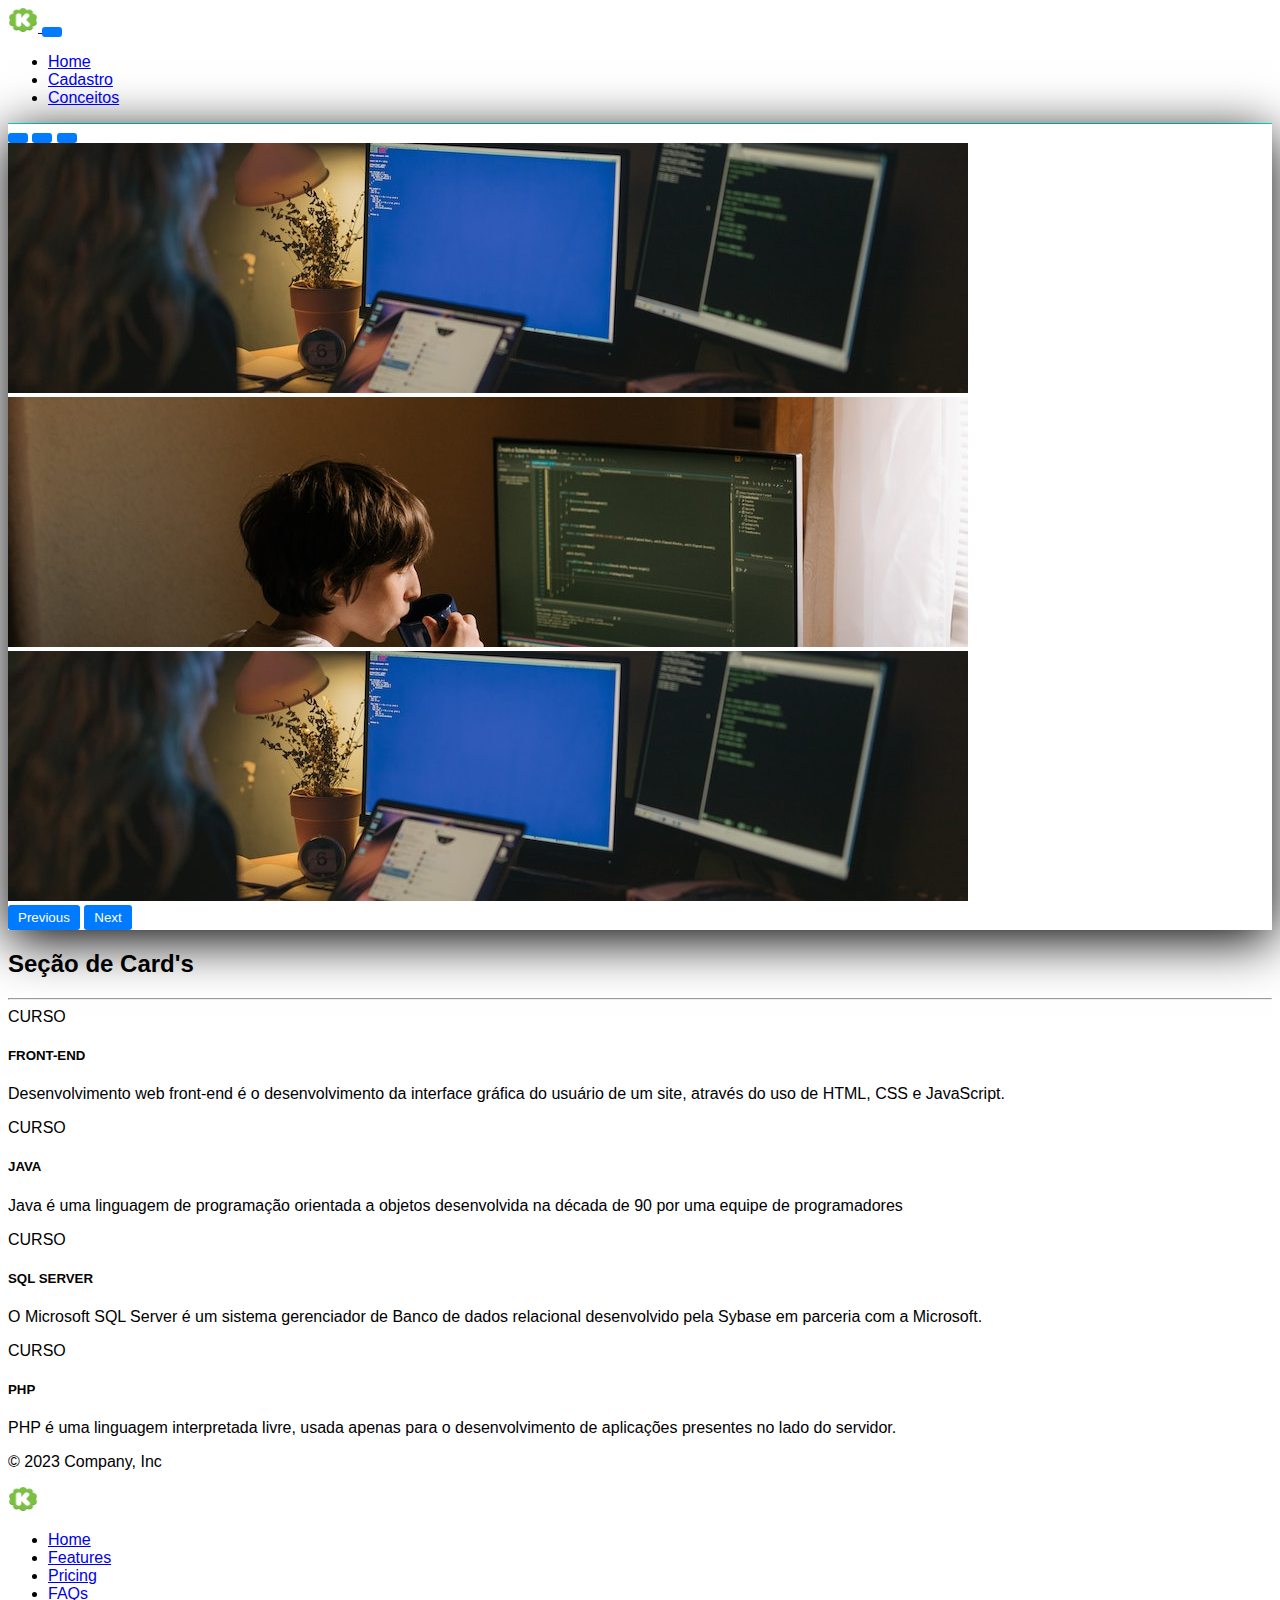
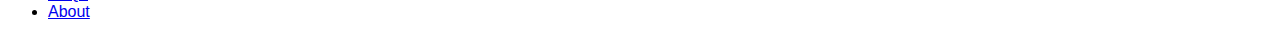
<file: index.html>
<!doctype html>
<html lang="pt-br">
  <head>
    <meta charset="utf-8">
    <meta name="viewport" content="width=device-width, initial-scale=1">
    <title>Meu Projeto Bootstrap </title>
    <!-- Nome do autoir -->
    <meta name="author" content="Kleber R. de Sousa"/>
    <!-- Indexação dos Mecanismo de Busca -->
    <meta name="robots" content="index, follow"/>
    <!-- Palavras chaves para mecanismo de busca -->
    <meta name="keywords" content="senai, kleber,front-end, etc"/>
    <!-- Descrição do Site para os mecanismos de busca -->
    <meta name="description" content="Esta pagina e um teste feito com Bootstrap">
    <!-- CSS Bootstrap -->
    <link href="https://cdn.jsdelivr.net/npm/bootstrap@5.3.1/dist/css/bootstrap.min.css" rel="stylesheet" integrity="sha384-4bw+/aepP/YC94hEpVNVgiZdgIC5+VKNBQNGCHeKRQN+PtmoHDEXuppvnDJzQIu9" crossorigin="anonymous">
    <link rel="stylesheet" href="css/estilo.css" type="text/css">
    <!-- favicon -->
    <link rel="shortcut icon" href="img/icone.png" type="image/png">
  </head>
  <body data-bs-theme="dark">
    <!-- Incio Navbar -->
    <nav class="navbar navbar-expand-lg bg-dark menu-borda" data-bs-theme="dark">
        <div class="container-fluid">
          <a class="navbar-brand" href="#">
            <img src="img/icone.png" alt="Bootstrap" width="30" height="24">
          </a>
          <button class="navbar-toggler" type="button" data-bs-toggle="collapse" data-bs-target="#navbarNav" aria-controls="navbarNav" aria-expanded="false" aria-label="Toggle navigation">
            <span class="navbar-toggler-icon"></span>
          </button>
          <div class="collapse navbar-collapse" id="navbarNav">
            <ul class="navbar-nav">
              <li class="nav-item">
                <a class="nav-link active" aria-current="page" href="index.html">Home</a>
              </li>
              <li class="nav-item">
                <a class="nav-link" href="cadastro.html">Cadastro</a>
              </li>              
              <li class="nav-item">
                <a class="nav-link" href="conceitos.html">Conceitos</a>
              </li>              
            </ul>
          </div>
        </div>
      </nav>
    <!-- Fim NavBar -->


    <!-- Corrosel -->
    <div id="carouselExampleIndicators" class="carousel slide sobra-carrosel" data-bs-ride="carousel">
        <div class="carousel-indicators ">
          <button type="button" data-bs-target="#carouselExampleIndicators" data-bs-slide-to="0" class="active" aria-current="true" aria-label="Slide 1"></button>
          <button type="button" data-bs-target="#carouselExampleIndicators" data-bs-slide-to="1" aria-label="Slide 2"></button>
          <button type="button" data-bs-target="#carouselExampleIndicators" data-bs-slide-to="2" aria-label="Slide 3"></button>
        </div>
        <div class="carousel-inner">
          <div class="carousel-item active">
            <img src="img/carrosel_1.jpg" class="d-block w-100" alt="Imagem carrosel_1">
          </div>
          <div class="carousel-item">
            <img src="img/carrosel_2.jpg" class="d-block w-100" alt="Imagem carrosel_2">
          </div>
          <div class="carousel-item">
            <img src="img/carrosel_3.jpg" class="d-block w-100" alt="Imagem carrosel_3">
          </div>
        </div>
        <button class="carousel-control-prev" type="button" data-bs-target="#carouselExampleIndicators" data-bs-slide="prev">
          <span class="carousel-control-prev-icon" aria-hidden="true"></span>
          <span class="visually-hidden">Previous</span>
        </button>
        <button class="carousel-control-next" type="button" data-bs-target="#carouselExampleIndicators" data-bs-slide="next">
          <span class="carousel-control-next-icon" aria-hidden="true"></span>
          <span class="visually-hidden">Next</span>
        </button>
      </div>
    <!-- Fim Corrosel -->
          <!-- Conteúdo Principal da Pagina Mt= Margin top-->
    <main class="mt-5"> 
      <div class="container">
        <section>
          <div class="row">
            <h2>Seção de Card's</h2>
            <hr>
            <article class="col-md-3 col-12">
              <div class="card text-bg-success mb-3">
                <div class="card-header">CURSO</div>
                <div class="card-body">
                  <h5 class="card-title">FRONT-END</h5>
                  <p class="card-text">Desenvolvimento web front-end é o desenvolvimento da interface gráfica do usuário de um site, através do uso de HTML, CSS e JavaScript.</p>
                </div>
              </div>
            </article>
            <article class="col-md-3 col-12">
              <div class="card text-bg-success mb-3">
                <div class="card-header">CURSO</div>
                <div class="card-body">
                  <h5 class="card-title">JAVA</h5>
                  <p class="card-text">Java é uma linguagem de programação orientada a objetos desenvolvida na década de 90 por uma equipe de programadores</p>
                </div>
              </div>
            </article>
            <article class="col-md-3 col-12">
              <div class="card text-bg-success mb-3">
                <div class="card-header">CURSO</div>
                <div class="card-body">
                  <h5 class="card-title">SQL SERVER</h5>
                  <p class="card-text">O Microsoft SQL Server é um sistema gerenciador de Banco de dados relacional desenvolvido pela Sybase em parceria com a Microsoft.</p>
                </div>
              </div>
            </article>
            <article class="col-md-3 col-12">
              <div class="card text-bg-success mb-3">
                <div class="card-header">CURSO</div>
                <div class="card-body">
                  <h5 class="card-title">PHP</h5>
                  <p class="card-text">PHP é uma linguagem interpretada livre, usada apenas para o desenvolvimento de aplicações presentes  no lado do servidor.</p>
                </div>
              </div>
            </article>
          </div>
        </section>
      </div>
    </main>
    <!-- Fim Conteúdo Principal da Pagina -->

    <!-- Footer -->
      
    <footer>
      <div class="container">
        <footer class="d-flex flex-wrap justify-content-between align-items-center py-3 my-4 border-top">
          <p class="col-md-4 mb-0 text-body-secondary">© 2023 Company, Inc</p>
          <a href="/" class="col-md-4 d-flex align-items-center justify-content-center mb-3 mb-md-0 me-md-auto link-body-emphasis text-decoration-none">
            <img src="img/icone.png" alt="Bootstrap" width="30" height="24">
          </a>
      
             
          <ul class="nav col-md-4 justify-content-end">
            <li class="nav-item"><a href="index.html" class="nav-link px-2 text-body-secondary">Home</a></li>
            <li class="nav-item"><a href="#" class="nav-link px-2 text-body-secondary">Features</a></li>
            <li class="nav-item"><a href="#" class="nav-link px-2 text-body-secondary">Pricing</a></li>
            <li class="nav-item"><a href="#" class="nav-link px-2 text-body-secondary">FAQs</a></li>
            <li class="nav-item"><a href="#" class="nav-link px-2 text-body-secondary">About</a></li>
          </ul>
        </footer>
      </div>
    </footer>
    <!-- Fim do Footer-->


    <!-- JS Bootstrap -->
    <script src="https://cdn.jsdelivr.net/npm/bootstrap@5.3.1/dist/js/bootstrap.bundle.min.js" integrity="sha384-HwwvtgBNo3bZJJLYd8oVXjrBZt8cqVSpeBNS5n7C8IVInixGAoxmnlMuBnhbgrkm" crossorigin="anonymous"></script>
    
  </body>
</html>
</file>
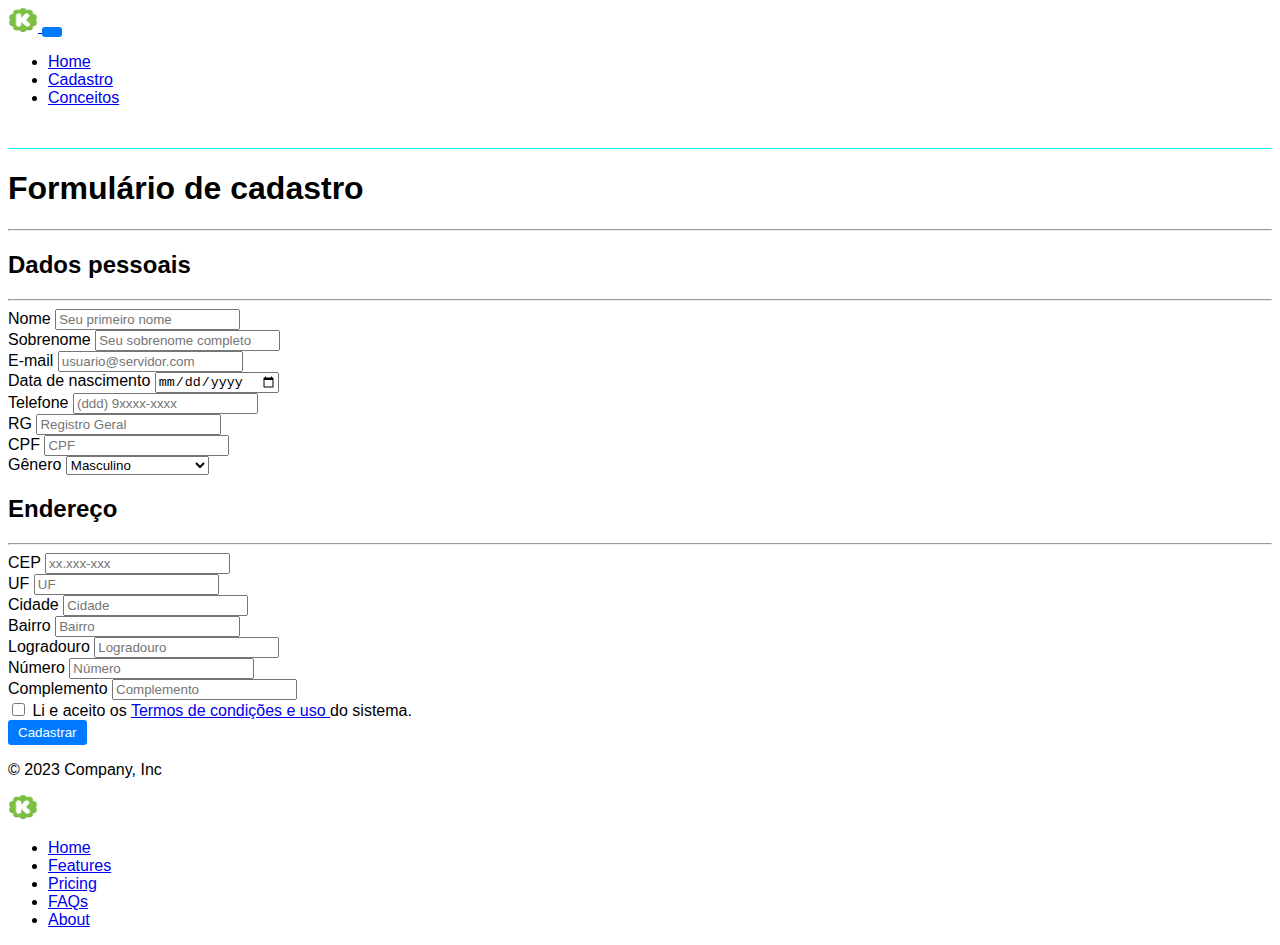
<file: cadastro.html>
<!doctype html>
<html lang="pt-br">
  <head>
    <meta charset="utf-8">
    <meta name="viewport" content="width=device-width, initial-scale=1">
    <title>Meu Projeto Bootstrap </title>
    <!-- Nome do autoir -->
    <meta name="author" content="Kleber R. de Sousa"/>
    <!-- Indexação dos Mecanismo de Busca -->
    <meta name="robots" content="index, follow"/>
    <!-- Palavras chaves para mecanismo de busca -->
    <meta name="keywords" content="senai, kleber,front-end, etc"/>
    <!-- Descrição do Site para os mecanismos de busca -->
    <meta name="description" content="Esta pagina e um teste feito com Bootstrap">
    <!-- CSS Bootstrap -->
    <link href="https://cdn.jsdelivr.net/npm/bootstrap@5.3.1/dist/css/bootstrap.min.css" rel="stylesheet" integrity="sha384-4bw+/aepP/YC94hEpVNVgiZdgIC5+VKNBQNGCHeKRQN+PtmoHDEXuppvnDJzQIu9" crossorigin="anonymous">
    <link rel="stylesheet" href="css/estilo.css" type="text/css">
    <!-- favicon -->
    <link rel="shortcut icon" href="img/icone.png" type="image/png">
  </head>
  <body data-bs-theme="dark">
    <!-- Incio Navbar -->
    <nav class="navbar navbar-expand-lg bg-dark menu-borda" data-bs-theme="dark">
        <div class="container-fluid">
          <a class="navbar-brand" href="#">
            <img src="img/icone.png" alt="Bootstrap" width="30" height="24">
          </a>
          <button class="navbar-toggler" type="button" data-bs-toggle="collapse" data-bs-target="#navbarNav" aria-controls="navbarNav" aria-expanded="false" aria-label="Toggle navigation">
            <span class="navbar-toggler-icon"></span>
          </button>
          <div class="collapse navbar-collapse" id="navbarNav">
            <ul class="navbar-nav">
              <li class="nav-item">
                <a class="nav-link " aria-current="page" href="index.html">Home</a>
              </li>
              <li class="nav-item">
                <a class="nav-link active" href="cadastro.html">Cadastro</a>
              </li> 
              <li class="nav-item">
                <a class="nav-link" href="conceitos.html">Conceitos</a>
              </li>     
              <form class="d-flex" role="search">
                <button class="btn btn-outline-success" type="submit" style="margin-left: 1295%;">Cadastrar</button>
              </form>       
            </ul>
          </div>
        </div>
      </nav>
    <!-- Fim NavBar -->

  
  <!-- formulário -->
  <main class="mt-5">
      <div class="container">
          <h1>Formulário de cadastro</h1>
          <hr />
          <form action="" method="">
              <section class="row mt-5">
                  <h2>Dados pessoais</h2>
                  <hr />
                  <!-- nome -->
                  <div class="col-md-5 col-12">
                      <div class="mb-3">
                          <label for="nome" class="form-label">Nome</label>
                          <input type="text" class="form-control" id="nome" placeholder="Seu primeiro nome">
                        </div>
                  </div>
                  <!-- sobrenome -->
                  <div class="col-md-7 col-12">
                      <div class="mb-3">
                          <label for="sobrenome" class="form-label">Sobrenome</label>
                          <input type="text" class="form-control" id="sobrenome" placeholder="Seu sobrenome completo">
                        </div>
                  </div>
                  <!-- e-mail -->
                  <div class="col-md-8 col-12">
                      <div class="mb-3">
                          <label for="email" class="form-label">E-mail</label>
                          <input type="email" class="form-control" id="email" placeholder="usuario@servidor.com">
                        </div>
                  </div>
                  <!-- data de nascimento -->
                  <div class="col-md-4 col-12">
                      <div class="mb-3">
                          <label for="dataNasc" class="form-label">Data de nascimento</label>
                          <input type="date" class="form-control" id="dataNasc" />
                        </div>
                  </div>
                  <!-- telefone -->
                  <div class="col-md-3 col-12">
                      <div class="mb-3">
                          <label for="telefone" class="form-label">Telefone</label>
                          <input type="tel" class="form-control" id="telefone" placeholder="(ddd) 9xxxx-xxxx" />
                        </div>
                  </div>
                  <!-- rg -->
                  <div class="col-md-3 col-12">
                      <div class="mb-3">
                          <label for="rg" class="form-label">RG</label>
                          <input type="text" class="form-control" id="rg" placeholder="Registro Geral" />
                        </div>
                  </div>
                  <!-- cpf -->
                  <div class="col-md-3 col-12">
                      <div class="mb-3">
                          <label for="cpf" class="form-label">CPF</label>
                          <input type="text" class="form-control" id="cpf" placeholder="CPF" />
                        </div>
                  </div>
                  <!-- genero -->
                  <div class="col-md-3 col-12">
                      <div class="mb-3">
                          <label for="genero" class="form-label">Gênero</label>
                          <select class="form-select" aria-label="Default select example" id="genero">
                              <option selected value="masculino">Masculino</option>
                              <option value="feminino">Feminino</option>
                              <option value="Não desejo informar">Não desejo informar</option>
                            </select>
                        </div>
                  </div>
              </section>
              <!-- endereço -->
              <section class="row mt-5">
                <h2>Endereço</h2>
                <hr />
                <!-- cep -->
                <div class="col-md-3 col-12">
                  <div class="mb-3">
                    <label for="cep" class="form-label">CEP</label>
                    <input type="text" class="form-control" id="cep" placeholder="xx.xxx-xxx" />
                  </div>
                </div>
                <!-- estado -->
                <div class="col-md-1 col-12">
                  <div class="mb-3">
                    <label for="uf" class="form-label">UF</label>
                    <input type="text" class="form-control" id="uf" placeholder="UF" />
                  </div>
                </div>
                <!-- cidade -->
                <div class="col-md-4 col-12">
                  <div class="mb-3">
                    <label for="cidade" class="form-label">Cidade</label>
                    <input type="text" class="form-control" id="cidade" placeholder="Cidade" />
                  </div>
                </div>
                <!-- bairro -->
                <div class="col-md-4 col-12">
                  <div class="mb-3">
                    <label for="bairro" class="form-label">Bairro</label>
                    <input type="text" class="form-control" id="bairro" placeholder="Bairro" />
                  </div>
                </div>
                <!-- logradouro -->
                <div class="col-md-9 col-12">
                  <div class="mb-3">
                    <label for="logradouro" class="form-label">Logradouro</label>
                    <input type="text" class="form-control" id="logradouro" placeholder="Logradouro" />
                  </div>
                </div>
                <!-- número -->
                <div class="col-md-3 col-12">
                  <div class="mb-3">
                    <label for="numero" class="form-label">Número</label>
                    <input type="text" class="form-control" id="numero" placeholder="Número" />
                  </div>
                </div>
                <!-- complemento -->
                <div class="col-12">
                  <div class="mb-3">
                    <label for="complemento" class="form-label">Complemento</label>
                    <input type="text" class="form-control" id="complemento" placeholder="Complemento" />
                  </div>
                </div>
              </section>
              <!-- termos de condições e uso -->
              <div class="col-12 mt-3 mb-5">
                <input type="checkbox" id="termos" />
                <span>
                   Li e aceito os 
                   <a href="#" data-bs-toggle="modal" data-bs-target="#staticBackdrop">
                      Termos de condições e uso
                   </a>
                    do sistema.
                </span>

                <!-- Modal -->
                <div class="modal fade modal-xl" id="staticBackdrop" data-bs-backdrop="static" data-bs-keyboard="false" tabindex="-1" aria-labelledby="staticBackdropLabel" aria-hidden="true">
                  <div class="modal-dialog">
                    <div class="modal-content">
                      <div class="modal-header">
                        <h1 class="modal-title fs-5" id="staticBackdropLabel">
                          Termos de condições e uso
                        </h1>
                        <button type="button" class="btn-close" data-bs-dismiss="modal" aria-label="Close"></button>
                      </div>
                      <div class="modal-body">
                        <p>
                          1º - Lorem ipsum dolor sit, amet consectetur adipisicing elit. Facere quia excepturi beatae corrupti quisquam natus neque aspernatur cumque, perspiciatis quis velit nostrum explicabo at aperiam optio pariatur inventore sapiente delectus. Lorem ipsum dolor sit amet consectetur adipisicing elit. Repudiandae facilis, dolorem obcaecati porro quaerat nam natus a culpa repellendus, aliquid laborum labore minima voluptate molestias totam, vitae repellat vel eos!
                        </p>
                        <p>
                          2º - Lorem ipsum dolor sit amet consectetur, adipisicing elit. Reprehenderit fugit autem dignissimos, iusto eum assumenda sequi consectetur dolore vel quos deleniti ipsum maiores eveniet est voluptatem sit exercitationem expedita fugiat. Lorem, ipsum dolor sit amet consectetur adipisicing elit. Ab maxime, explicabo culpa repellendus illum eos ullam rerum assumenda sequi molestiae, aliquam similique ratione placeat iure harum labore unde, quos doloremque! Lorem ipsum dolor sit amet consectetur adipisicing elit. Reiciendis incidunt, at sequi eius rerum vitae. Repellat aliquam corporis neque maxime, unde, numquam quis molestiae possimus iusto, error eius commodi labore!
                        </p>
                        <p>
                          3º - Lorem ipsum dolor sit amet consectetur adipisicing elit. Repellendus id eum placeat aut sapiente alias vitae, dignissimos quia non quae dicta odit perspiciatis nemo accusamus, molestiae voluptatum tenetur totam dolorem?
                        </p>
                        <p>
                          4º - Aceito vender a minha alma.
                        </p>
                        <p>
                          5º Lorem ipsum dolor, sit amet consectetur adipisicing elit. Necessitatibus accusantium, illum sint harum reiciendis hic iusto ratione exercitationem aspernatur cupiditate? Pariatur, ducimus. Animi quo modi minus velit atque temporibus dicta! Lorem ipsum dolor sit amet consectetur, adipisicing elit. Aperiam exercitationem officiis necessitatibus, recusandae minima architecto rem delectus quam. Suscipit accusamus ipsam aperiam quaerat praesentium, in delectus quae necessitatibus dignissimos officia? Lorem, ipsum dolor sit amet consectetur adipisicing elit. Id minima suscipit a est, modi expedita consectetur beatae iusto placeat quasi, sed possimus exercitationem maiores repudiandae necessitatibus excepturi at deleniti ad! Lorem ipsum dolor sit amet consectetur, adipisicing elit. Inventore laudantium natus quaerat doloribus dignissimos quas obcaecati non laborum cumque aliquid, architecto laboriosam quo, ut tempora officiis facere suscipit, odio quisquam!
                        </p>
                      </div>
                      <div class="modal-footer">
                        <button type="button" class="btn btn-secondary" data-bs-dismiss="modal">Fechar</button>
                      </div>
                    </div>
                  </div>
                </div>
                <!-- fim do modal -->

              </div>
              <!-- botão -->
              <div class="col-md-3 col-12">
                <button type="submit" class="btn btn-primary mt-5">Cadastrar</button>
              </div>
          </form>
      </div>
  </main>
  <!-- fim do formulário -->
   

    <!-- Footer -->
      
    <footer>
      <div class="container">
        <footer class="d-flex flex-wrap justify-content-between align-items-center py-3 my-4 border-top">
          <p class="col-md-4 mb-0 text-body-secondary">© 2023 Company, Inc</p>
      
          <a href="/" class="col-md-4 d-flex align-items-center justify-content-center mb-3 mb-md-0 me-md-auto link-body-emphasis text-decoration-none">
            <img src="img/icone.png" alt="Bootstrap" width="30" height="24">
          </a>
      
          <ul class="nav col-md-4 justify-content-end">
            <li class="nav-item"><a href="index.html" class="nav-link px-2 text-body-secondary">Home</a></li>
            <li class="nav-item"><a href="#" class="nav-link px-2 text-body-secondary">Features</a></li>
            <li class="nav-item"><a href="#" class="nav-link px-2 text-body-secondary">Pricing</a></li>
            <li class="nav-item"><a href="#" class="nav-link px-2 text-body-secondary">FAQs</a></li>
            <li class="nav-item"><a href="#" class="nav-link px-2 text-body-secondary">About</a></li>
          </ul>
        </footer>
      </div>
    </footer>
    <!-- Fim do Footer-->

    <!-- JS Bootstrap -->
    <script src="https://cdn.jsdelivr.net/npm/bootstrap@5.3.1/dist/js/bootstrap.bundle.min.js" integrity="sha384-HwwvtgBNo3bZJJLYd8oVXjrBZt8cqVSpeBNS5n7C8IVInixGAoxmnlMuBnhbgrkm" crossorigin="anonymous"></script>

    <script src="js/scriptCadastro.js"></script>
  </body>
</html>
</file>
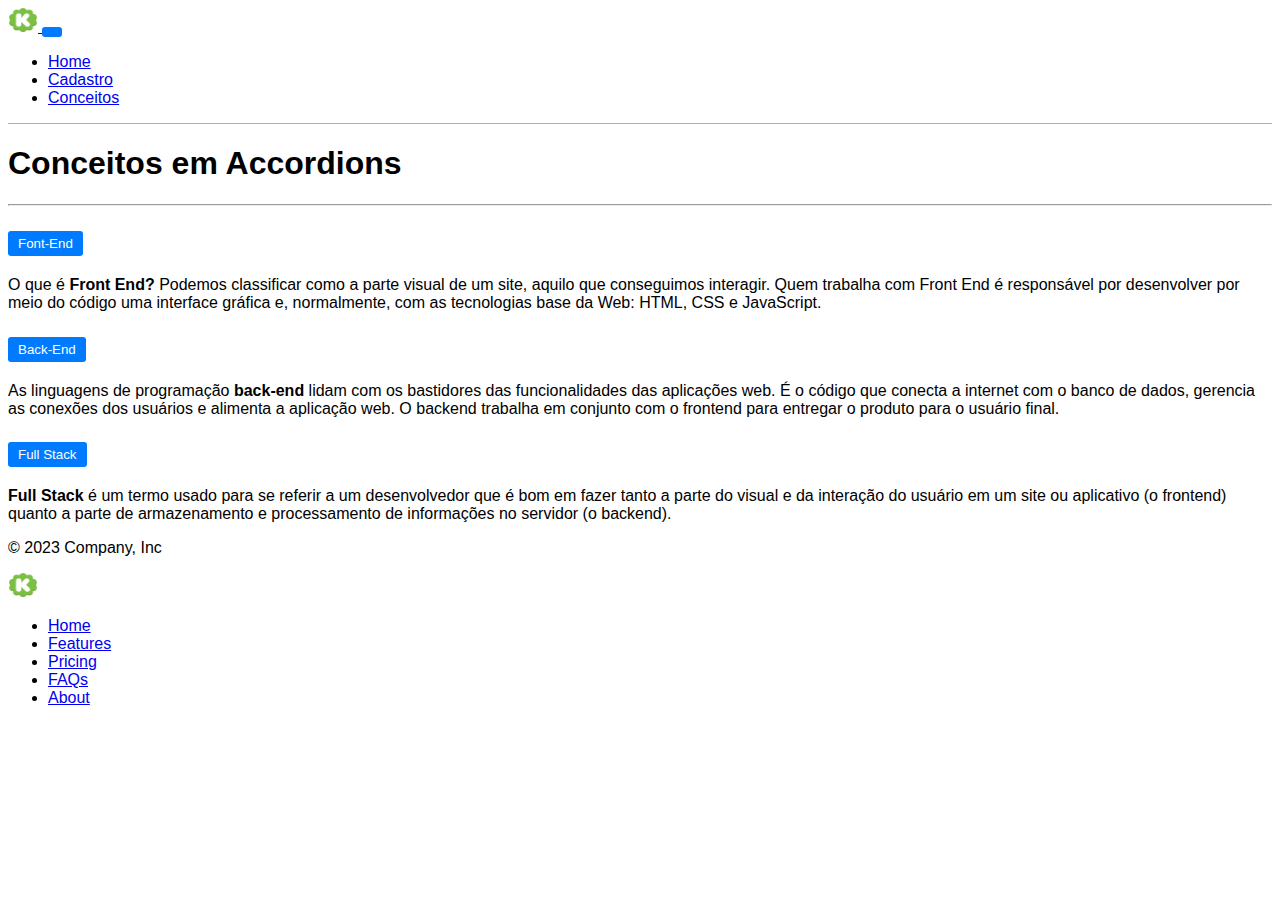
<file: conceitos.html>
<!doctype html>
<html lang="pt-br">
  <head>
    <meta charset="utf-8">
    <meta name="viewport" content="width=device-width, initial-scale=1">
    <title>Meu Projeto Bootstrap </title>
    <!-- Nome do autoir -->
    <meta name="author" content="Kleber R. de Sousa"/>
    <!-- Indexação dos Mecanismo de Busca -->
    <meta name="robots" content="index, follow"/>
    <!-- Palavras chaves para mecanismo de busca -->
    <meta name="keywords" content="senai, kleber,front-end, etc"/>
    <!-- Descrição do Site para os mecanismos de busca -->
    <meta name="description" content="Esta pagina e um teste feito com Bootstrap">
    <!-- CSS Bootstrap -->
    <link href="https://cdn.jsdelivr.net/npm/bootstrap@5.3.1/dist/css/bootstrap.min.css" rel="stylesheet" integrity="sha384-4bw+/aepP/YC94hEpVNVgiZdgIC5+VKNBQNGCHeKRQN+PtmoHDEXuppvnDJzQIu9" crossorigin="anonymous">
    <link rel="stylesheet" href="css/estilo.css" type="text/css">
    <!-- favicon -->
    <link rel="shortcut icon" href="img/icone.png" type="image/png">
  </head>
  <body data-bs-theme="dark">
    <!-- Incio Navbar -->
    <nav class="navbar navbar-expand-lg bg-dark menu-borda" data-bs-theme="dark">
        <div class="container-fluid">
          <a class="navbar-brand" href="#">
            <img src="img/icone.png" alt="Bootstrap" width="30" height="24">
          </a>
          <button class="navbar-toggler" type="button" data-bs-toggle="collapse" data-bs-target="#navbarNav" aria-controls="navbarNav" aria-expanded="false" aria-label="Toggle navigation">
            <span class="navbar-toggler-icon"></span>
          </button>
          <div class="collapse navbar-collapse" id="navbarNav">
            <ul class="navbar-nav">
              <li class="nav-item">
                <a class="nav-link " aria-current="page" href="index.html">Home</a>
              </li>
              <li class="nav-item">
                <a class="nav-link" href="cadastro.html">Cadastro</a>
              </li>   
              <li class="nav-item">
                <a class="nav-link active" href="conceitos.html">Conceitos</a>
              </li>              
            </ul>
          </div>
        </div>
      </nav>
    <!-- Fim NavBar -->
    <!-- Conteúdo Principal -->

    <main class="mt-5">
        <div class="container">
            <h1>Conceitos em Accordions</h1>
            <hr>
            <!-- Accordions -->
            <div class="accordion mt-5" id="accordionExample">
                <div class="accordion-item">
                  <h2 class="accordion-header">
                    <button class="accordion-button" type="button" data-bs-toggle="collapse" data-bs-target="#collapseOne" aria-expanded="true" aria-controls="collapseOne">
                      Font-End
                    </button>
                  </h2>
                  <div id="collapseOne" class="accordion-collapse collapse show" data-bs-parent="#accordionExample">
                    <div class="accordion-body">
                        O que é <strong> Front End?</strong> Podemos classificar como a parte visual de um site, aquilo que conseguimos interagir. Quem trabalha com Front End é responsável por desenvolver por meio do código uma interface gráfica e, normalmente, com as tecnologias base da Web: HTML, CSS e JavaScript.
                    </div>
                  </div>
                </div>
                <div class="accordion-item">
                  <h2 class="accordion-header">
                    <button class="accordion-button collapsed" type="button" data-bs-toggle="collapse" data-bs-target="#collapseTwo" aria-expanded="false" aria-controls="collapseTwo">
                      Back-End
                    </button>
                  </h2>
                  <div id="collapseTwo" class="accordion-collapse collapse" data-bs-parent="#accordionExample">
                    <div class="accordion-body">
                        As linguagens de programação <strong> back-end </strong> lidam com os bastidores das funcionalidades das aplicações web. É o código que conecta a internet com o banco de dados, gerencia as conexões dos usuários e alimenta a aplicação web. O backend trabalha em conjunto com o frontend para entregar o produto para o usuário final.
                    </div>
                  </div>
                </div>
                <div class="accordion-item">
                  <h2 class="accordion-header">
                    <button class="accordion-button collapsed" type="button" data-bs-toggle="collapse" data-bs-target="#collapseThree" aria-expanded="false" aria-controls="collapseThree">
                      Full Stack
                    </button>
                  </h2>
                  <div id="collapseThree" class="accordion-collapse collapse" data-bs-parent="#accordionExample">
                    <div class="accordion-body">
                        <strong> Full Stack </strong> é um termo usado para se referir a um desenvolvedor que é bom em fazer tanto a parte do visual e da interação do usuário em um site ou aplicativo (o frontend) quanto a parte de armazenamento e processamento de informações no servidor (o backend).
                    </div>
                  </div>
                </div>
              </div>
            <!-- Fim Accordion -->
        </div>

        
    </main>

    <!-- Fim Conteúdo Principal -->
    <!-- Footer -->
      
    <footer class="fixed-bottom">
      <div class="container">
        <footer class="d-flex flex-wrap justify-content-between align-items-center py-3 my-4 border-top">
          <p class="col-md-4 mb-0 text-body-secondary">© 2023 Company, Inc</p>
      
          <a href="/" class="col-md-4 d-flex align-items-center justify-content-center mb-3 mb-md-0 me-md-auto link-body-emphasis text-decoration-none">
            <img src="img/icone.png" alt="Bootstrap" width="30" height="24">
          </a>
      
          <ul class="nav col-md-4 justify-content-end">
            <li class="nav-item"><a href="index.html" class="nav-link px-2 text-body-secondary">Home</a></li>
            <li class="nav-item"><a href="#" class="nav-link px-2 text-body-secondary">Features</a></li>
            <li class="nav-item"><a href="#" class="nav-link px-2 text-body-secondary">Pricing</a></li>
            <li class="nav-item"><a href="#" class="nav-link px-2 text-body-secondary">FAQs</a></li>
            <li class="nav-item"><a href="#" class="nav-link px-2 text-body-secondary">About</a></li>
          </ul>
        </footer>
      </div>
    </footer>

    <!-- Fim do Footer-->
    <!-- JS Bootstrap -->
    
    <script src="https://cdn.jsdelivr.net/npm/bootstrap@5.3.1/dist/js/bootstrap.bundle.min.js" integrity="sha384-HwwvtgBNo3bZJJLYd8oVXjrBZt8cqVSpeBNS5n7C8IVInixGAoxmnlMuBnhbgrkm" crossorigin="anonymous"></script>
  </body>
</html>
</file>
<file: css/estilo.css>
.menu-borda{
    border-bottom: 1px solid #0fe;
}
.sobra-carrosel{
    box-shadow: 0px 10px 50px #000;
}

body {
    font-family: Arial, sans-serif;
  }
  
  .modal {
    display: none;
    position: fixed;
    top: 0;
    left: 0;
    width: 100%;
    height: 100%;
    color: rgb(11, 143, 42);
    background-color: rgba(0, 0, 0, 0.5);
  }
  .modal h2{
      color: aliceblue;

  }
  .modal p{
      color: aliceblue;
      font-size: 14pt;
  }
  
  .modal-content {
    background-color: rgb(14, 5, 5);
    max-width: 400px;
    margin: 20% auto;
    padding: 20px;
    border-radius: 5px;
    box-shadow: 0 2px 8px rgba(0, 0, 0, 0.1);
  }
  
  button {
    padding: 5px 10px;
    background-color: #007bff;
    color: white;
    border: none;
    border-radius: 3px;
    cursor: pointer;
  }
</file>
